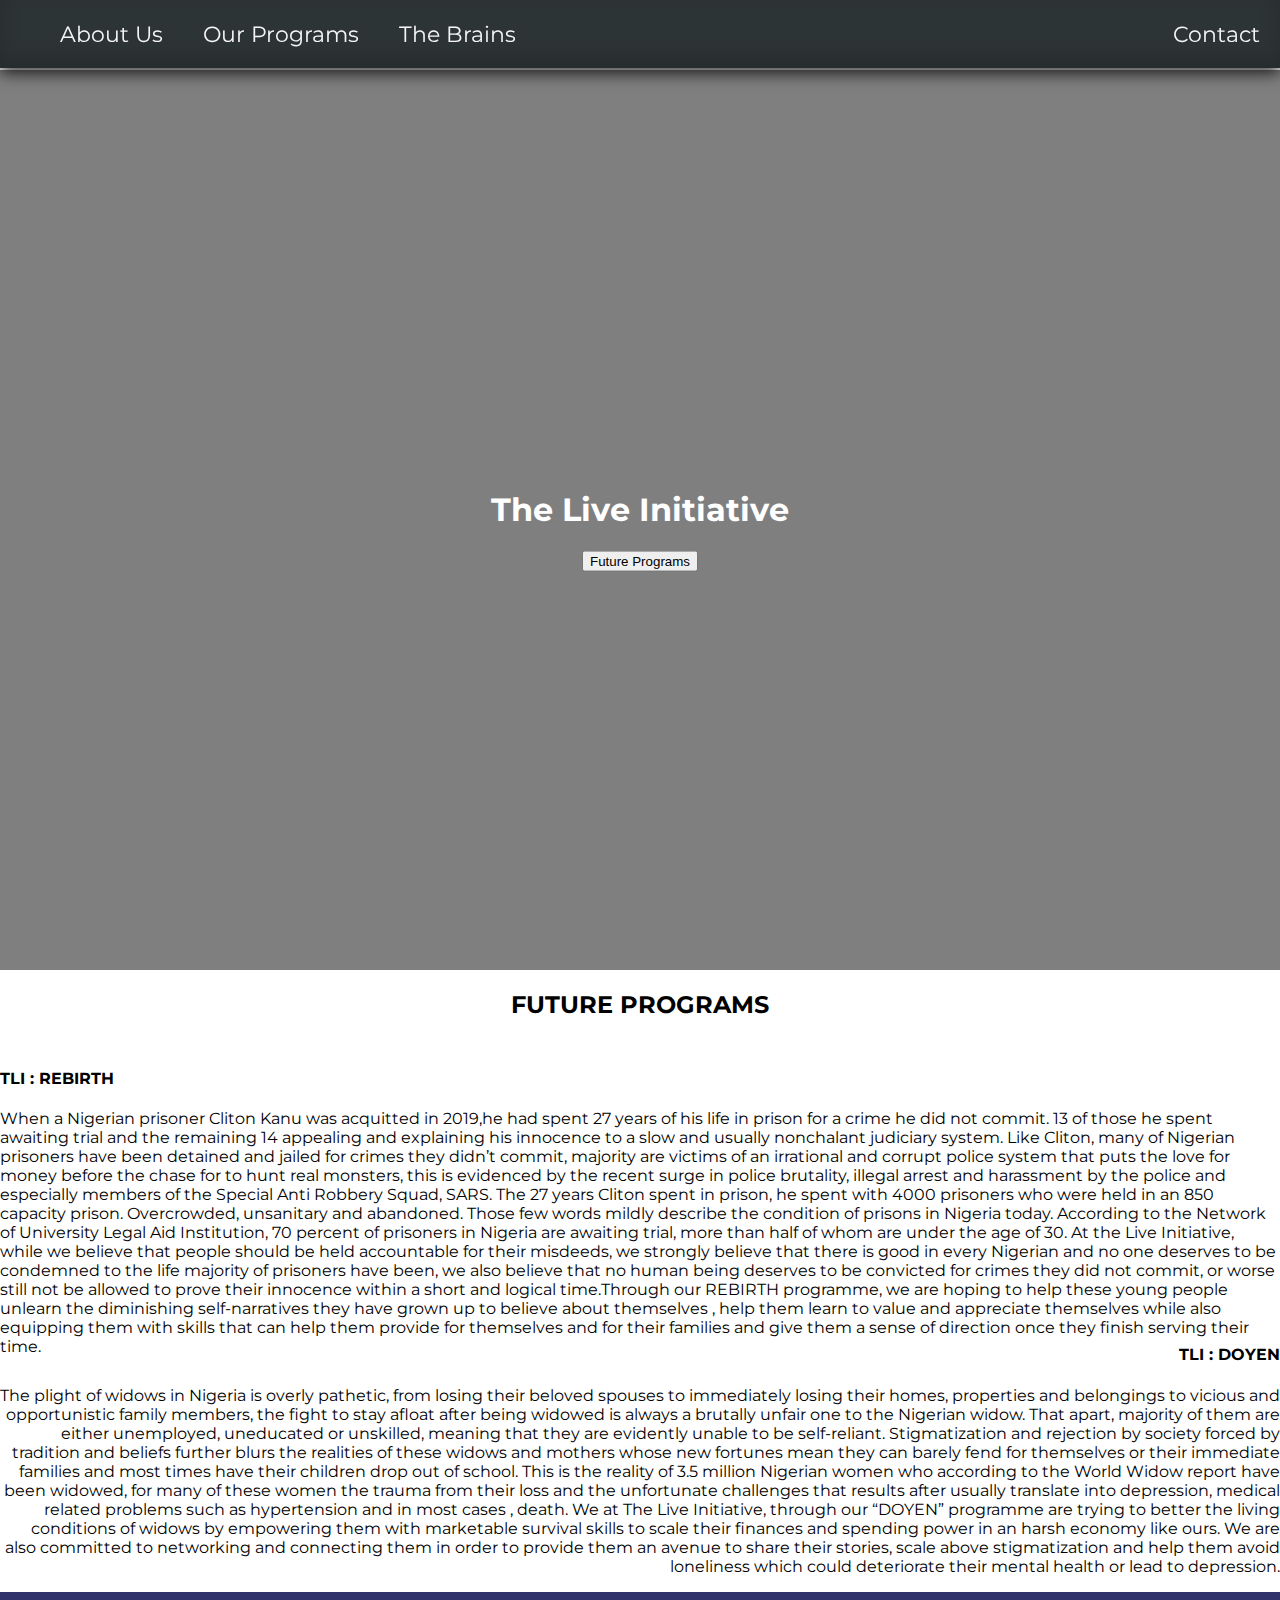
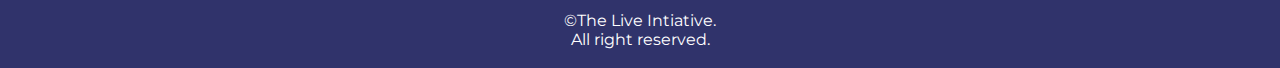
<file: futurepr.html>
<!DOCTYPE html>
<html>
<head>
  <title>Basic LP Layout</title>
  <link rel="stylesheet" href="https://stackpath.bootstrapcdn.com/bootstrap/4.5.0/css/bootstrap.min.css" integrity="sha384-9aIt2nRpC12Uk9gS9baDl411NQApFmC26EwAOH8WgZl5MYYxFfc+NcPb1dKGj7Sk" crossorigin="anonymous">
  <link rel="stylesheet" type="text/css" href="./joseph.css">
  <link href="https://fonts.googleapis.com/css2?family=Montserrat:ital,wght@0,600;1,400&display=swap" rel="stylesheet">
</head>
<body>
  <nav class="zone blue sticky">
      <ul class="main-nav">
          <li><a href="#about-us">About Us</a></li>
          <li><a href="#Our-Programs">Our Programs</a></li>
          <li><a href="#Co-founders">The Brains</a></li>
          <li class="push"><a href="#contact">Contact</a></li>
  </ul>
  </nav>

  <div class="hero-image">
    <div class="hero-text">
      <h1>The Live Initiative</h1>
      <button type="button" class="btn btn-outline-primary">Future Programs</button>
    </div>
  </div>
  <div class="jumbotron ">
    <div class="container left">
        <h2 id="hd">FUTURE PROGRAMS</h2>
        <h4>TLI : REBIRTH</h4>
      
    <p>
        When a Nigerian prisoner Cliton Kanu was acquitted in 2019,he had spent 27 years of his life in prison
        for a crime he did not commit. 13 of those he spent awaiting trial and the remaining 14 appealing and
        explaining his innocence to a slow and usually nonchalant judiciary system. Like Cliton, many of Nigerian
        prisoners have been detained and jailed for crimes they didn’t commit, majority are victims of an
        irrational and corrupt police system that puts the love for money before the chase for to hunt real
        monsters, this is evidenced by the recent surge in police brutality, illegal arrest and harassment by the
        police and especially members of the Special Anti Robbery Squad, SARS.
        The 27 years Cliton spent in prison, he spent with 4000 prisoners who were held in an 850 capacity
        prison. Overcrowded, unsanitary and abandoned. Those few words mildly describe the condition of
        prisons in Nigeria today. According to the Network of University Legal Aid Institution, 70 percent of
        prisoners in Nigeria are awaiting trial, more than half of whom are under the age of 30.
        At the Live Initiative, while we believe that people should be held accountable for their misdeeds, we
        strongly believe that there is good in every Nigerian and no one deserves to be condemned to the life
        majority of prisoners have been, we also believe that no human being deserves to be convicted for
        crimes they did not commit, or worse still not be allowed to prove their innocence within a short and logical time.Through our REBIRTH programme, we are hoping to help these young people unlearn the diminishing
        self-narratives they have grown up to believe about themselves , help them learn to value and
        appreciate themselves while also equipping them with skills that can help them provide for themselves
        and for their families and give them a sense of direction once they finish serving their time.
        </p>

    </div>
  </div>
  <div class="jumbotron up">
    <div class="container right">
        <h4>TLI : DOYEN</h4>
      
    <p>
        
The plight of widows in Nigeria is overly pathetic, from losing their beloved spouses to immediately
losing their homes, properties and belongings to vicious and opportunistic family members, the fight to
stay afloat after being widowed is always a brutally unfair one to the Nigerian widow. That apart,
majority of them are either unemployed, uneducated or unskilled, meaning that they are evidently
unable to be self-reliant. Stigmatization and rejection by society forced by tradition and beliefs further
blurs the realities of these widows and mothers whose new fortunes mean they can barely fend for
themselves or their immediate families and most times have their children drop out of school. This is the
reality of 3.5 million Nigerian women who according to the World Widow report have been widowed,
for many of these women the trauma from their loss and the unfortunate challenges that results after
usually translate into depression, medical related problems such as hypertension and in most cases ,
death.
We at The Live Initiative, through our “DOYEN” programme are trying to better the living conditions of
widows by empowering them with marketable survival skills to scale their finances and spending power
in an harsh economy like ours. We are also committed to networking and connecting them in order to
provide them an avenue to share their stories, scale above stigmatization and help them avoid
loneliness which could deteriorate their mental health or lead to depression.</p>

    </div>
  </div>
  <footer class="zone"><p>&copy;The Live Intiative.
    <br />All right reserved.</p></footer>
  </div>
</body>
</html>
</file>
<file: joseph.css>
body {
    margin: 0 auto;
    font-family: 'Montserrat', sans-serif;
}
.zone {
    color:#FFF;
    font-size:2em;
    transition: all 0.3s linear;
}

.zone:hover {
    -webkit-box-shadow:rgba(0,0,0,0.8) 0px 5px 15px, inset rgba(0,0,0,0.15) 0px -10px 20px;
    -moz-box-shadow:rgba(0,0,0,0.8) 0px 5px 15px, inset rgba(0,0,0,0.15) 0px -10px 20px;
    -o-box-shadow:rgba(0,0,0,0.8) 0px 5px 15px, inset rgba(0,0,0,0.15) 0px -10px 20px;
    box-shadow:rgba(0,0,0,0.8) 0px 5px 15px, inset rgba(0,0,0,0.15) 0px -10px 20px;
}
.main-nav {
    display: flex;
    list-style: none;
    margin: 0;
    font-size: 0.7em;
}
@media only screen and (max-width: 600px) {
    .main-nav {
        font-size: 0.5em;
        padding: 0;
    }
}
.sticky {
    position: fixed;
    z-index: 1;
    top: 0;
    width: 100%;
  }
  .blue {
    background: #2d3436;
}
a:hover {
    color: #686de0;
}
a {
    color: #f5f5f6;
    text-decoration: none;
}
li {
    padding: 20px;
}

.push {
    margin-left: auto;
}



.hero-image {
    margin-top: 70px;
  
  background-image: linear-gradient(rgba(0, 0, 0, 0.5), rgba(0, 0, 0, 0.5)), url("https://i.ibb.co/bJbHZt0/TLI-39.jpg");

  
  height: 100vh;

  
  background-position: center;
  background-repeat: no-repeat;
  background-size: cover;
  position: relative;
}


.hero-text {
  text-align: center;
  position: absolute;
  top: 50%;
  left: 50%;
  transform: translate(-50%, -50%);
  color: white;
}
footer {
    text-align: center;
    padding: 3px;
    background-color: #30336b;
}

footer p {
    font-size: 1rem;
}
.thum{
    width: 60px;
}

#hd{
    margin-bottom: 50px;
    text-align: center;
}
.left{
    text-align: left;
}
.right{
    text-align: right;
}
.up{
    margin-top: -32px;
}
</file>
